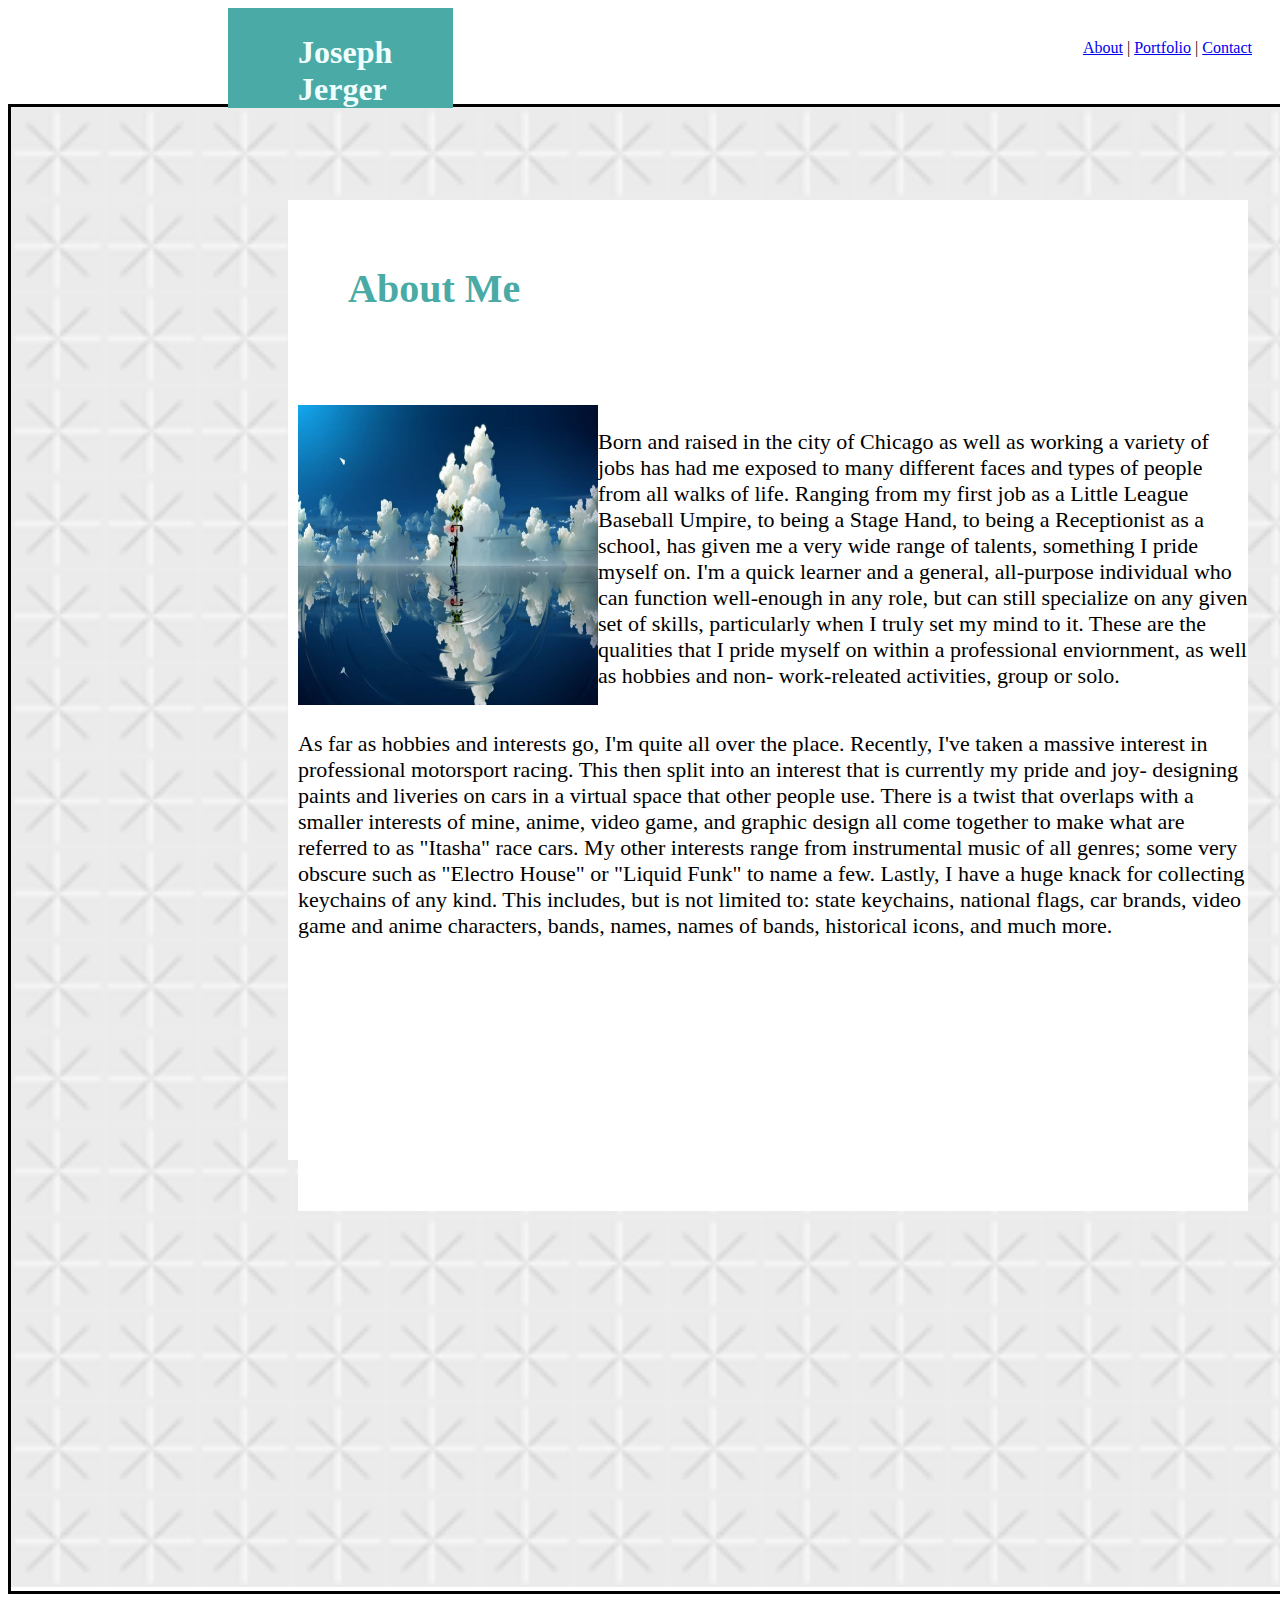
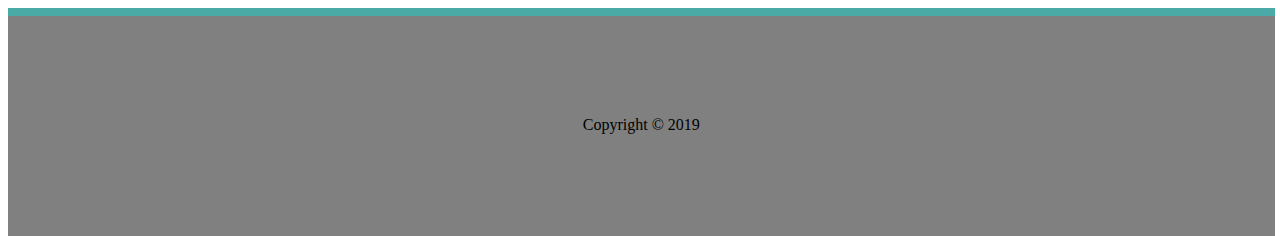
<file: index.html>
<!DOCTYPE html>
<html lang="en">
<head>
    <meta charset="UTF-8">
    <link rel="stylesheet" type="text/css" href="assets/css/style.css">
    <title>Joseph "JJ" Jerger</title>
</head>
<body>
    <div class="wallpaper">
    <img src="assets/images/criss-cross.png" alt="wallpaper" height="1480px" width="1500px">
    </div>

    <div class="textbox">
    </div>

    <div class="topbardesign">
    <header>
    <h1>Joseph Jerger</h1>
    </header>
    </div>

    <section id="threeuptop">
    <ul>
        <a href="index.html">About</a> |
        <a href="portfolio.html">Portfolio</a> |
        <a href="contact.html">Contact</a> 
    </ul>
    </section>

    <h2>About Me</h2>

    <section id=pfpdetails>
    <img src="assets/images/noface.jpg" alt="profilepicture" height="300px" width="300px">
    </section>

   <br>
   
    <div class="bodyblock">
    
    </div>
    <p class="paraone">Born and raised in the city of Chicago as well as working a variety of jobs has had me exposed to many different faces and types of people from all walks of life.
    Ranging from my first job as a Little League Baseball Umpire, to being a Stage Hand, to being a Receptionist as a school, has given me a very wide range of talents,
    something I pride myself on. I'm a quick learner and a general, all-purpose individual who can function well-enough in any role, but can still specialize on any given
    set of skills, particularly when I truly set my mind to it. These are the qualities that I pride myself on within a professional enviornment, as well as hobbies and non-
    work-releated activities, group or solo.</p>
    
    <p class="paratwo">As far as hobbies and interests go, I'm quite all over the place. Recently, I've taken a massive interest in professional motorsport racing. 
    This then split into an interest that is currently my pride and joy- designing paints and liveries on cars in a virtual space that other people use. 
    There is a twist that overlaps with a smaller interests of mine, anime, video game, and graphic design all come together to make what are referred to as "Itasha" race cars. 
    My other interests range from instrumental music of all genres; some very obscure such as "Electro House" or "Liquid Funk" to name a few. 
    Lastly, I have a huge knack for collecting keychains of any kind. This includes, but is not limited to: state keychains, national flags, car brands, video game and anime characters, bands, names, names of bands, historical icons, and much more.
    </p>

    <footer>
        <div class="footer">
            Copyright &copy; 2019
        </div>
    </footer>
    
</body>
</html>
</file>
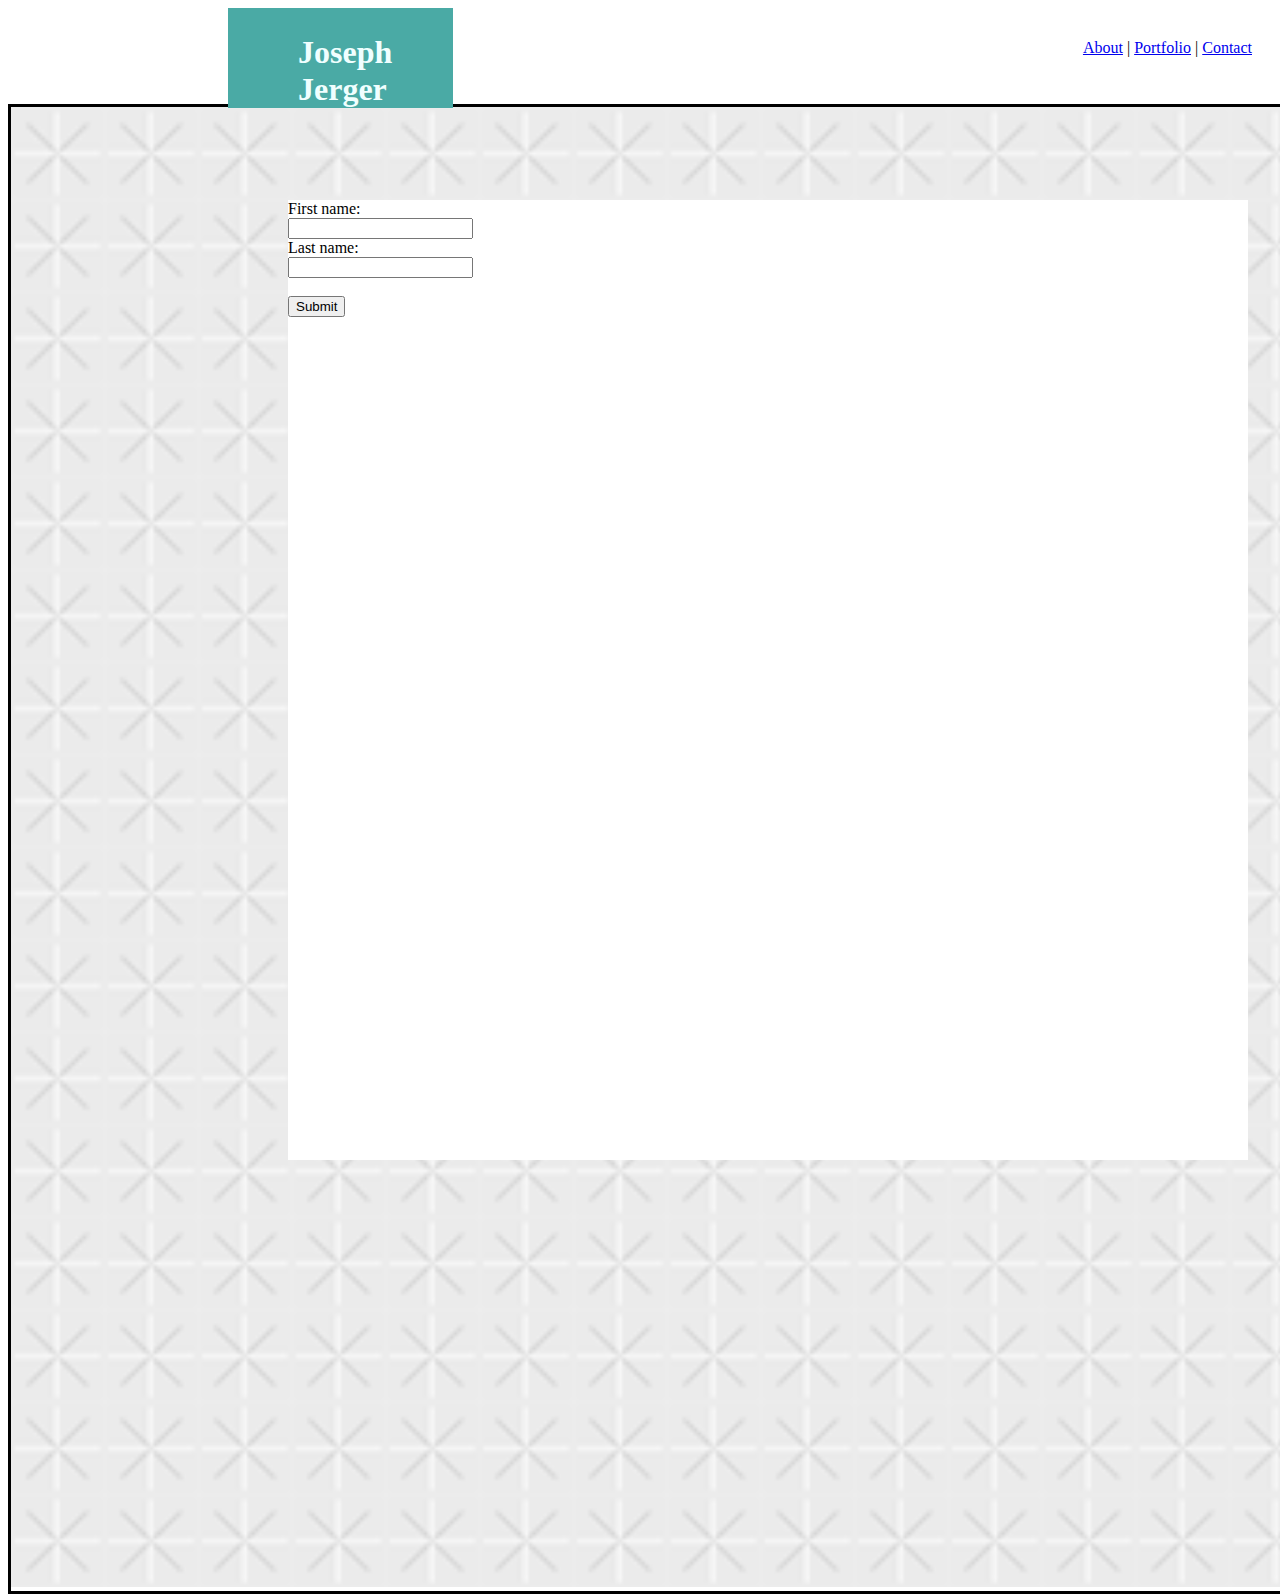
<file: contact.html>
<!DOCTYPE html>

<html lang="en">
<head>
    <meta charset="UTF-8">
    <link rel="stylesheet" type="text/css" href="assets/css/style.css">
    <title>Portfolio</title>
</head>
<body>
        <div class="wallpaper">
                <img src="assets/images/criss-cross.png" alt="wallpaper" height="1480px" width="1500px">
                </div>
            
                <div class="textbox">
                </div>
            
                <div class="topbardesign">
                <header>
                <h1>Joseph Jerger</h1>
                </header>
                </div>
            
                <section id="threeuptop">
                <ul>
                    <a href="index.html">About</a> |

                    <a href="portfolio.html">Portfolio</a> |

                    <a href="contact.html">Contact</a> 
                </ul>
                </section>
        <div class="bodyblock">
            <form action="/action_page.php">
                First name:<br>
                <input type="text" name="Name" value="">
                <br>
                Last name:<br>
                <input type="text" name="E-mail" value="">
                <br><br>
                <input type="submit" value="Submit">
              </form> 
        </div>

</body>
</html>
</file>
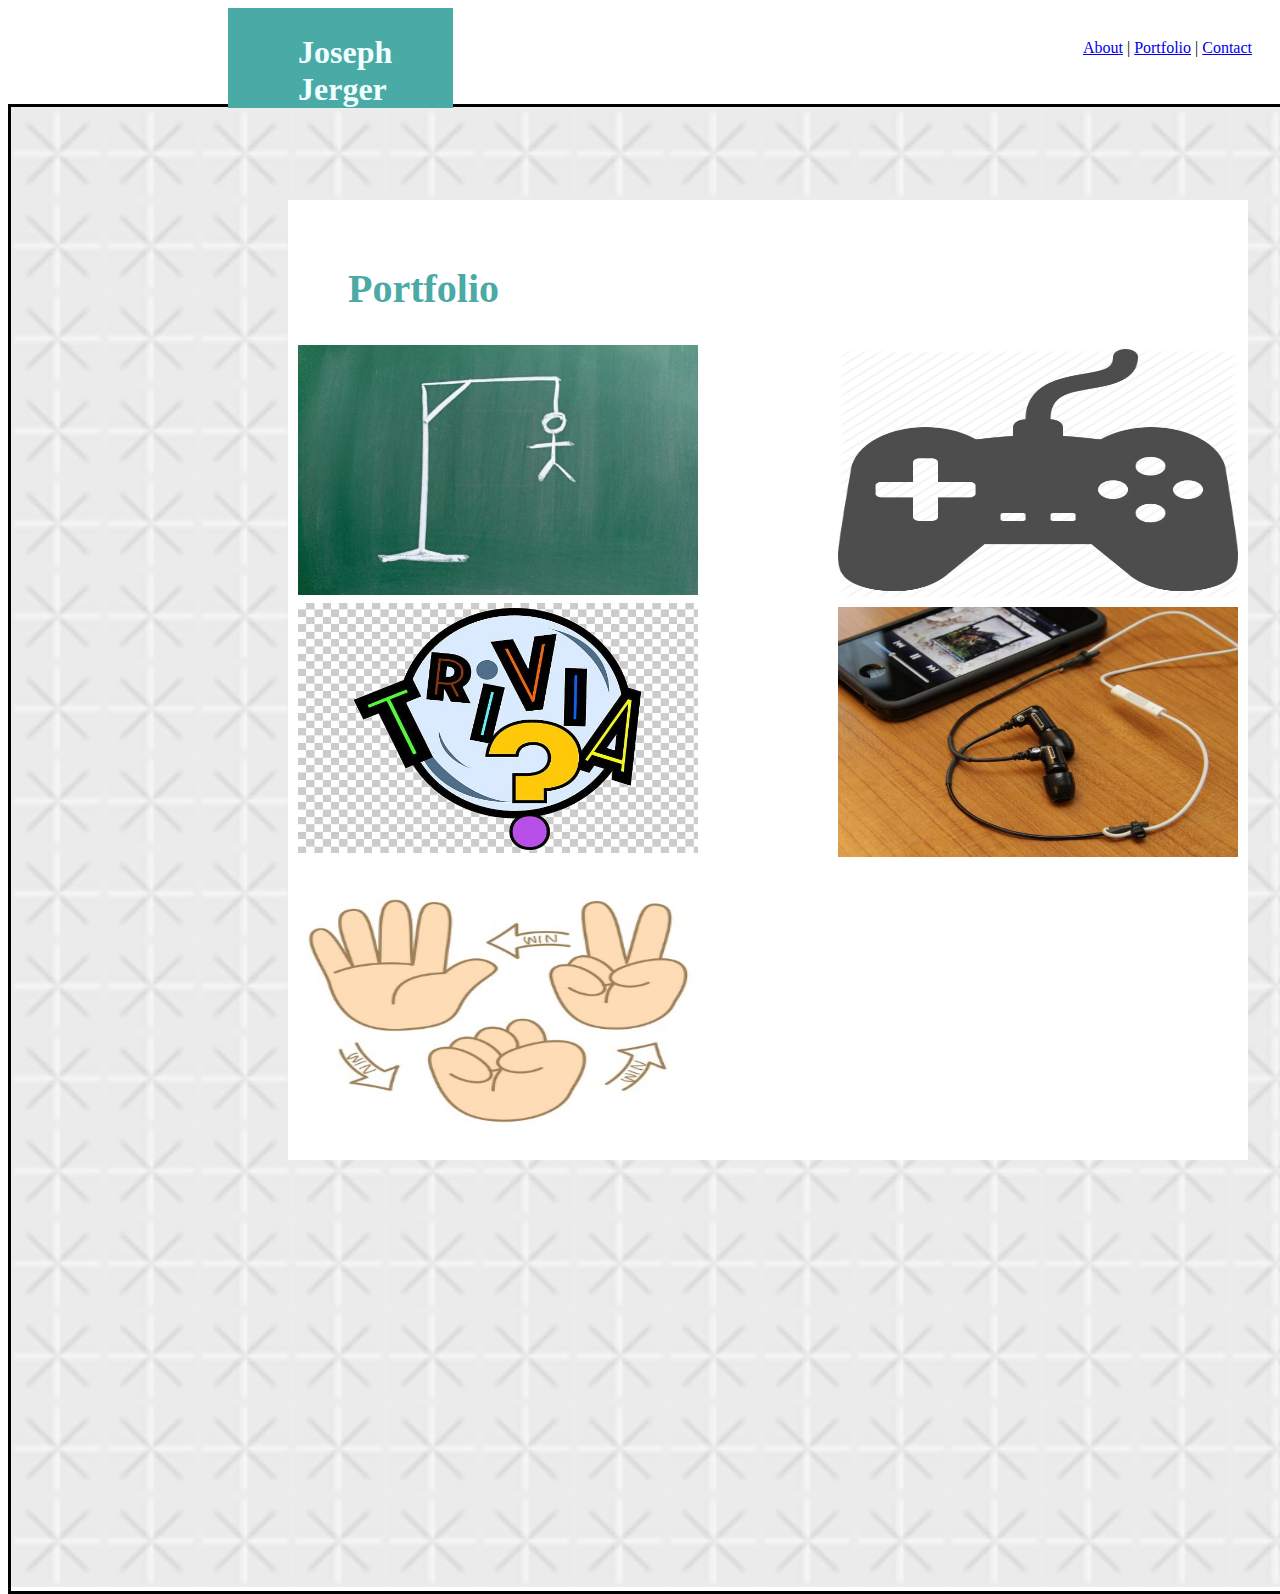
<file: portfolio.html>
<!DOCTYPE html>

<html lang="en">
<head>
    <meta charset="UTF-8">
    <link rel="stylesheet" type="text/css" href="assets/css/style.css">
    <title>Portfolio</title>
</head>
<body>
        <div class="wallpaper">
                <img src="assets/images/criss-cross.png" alt="wallpaper" height="1480px" width="1500px">
                </div>
            
                <div class="textbox">
                </div>
            
                <div class="topbardesign">
                <header>
                <h1>Joseph Jerger</h1>
                </header>
                </div>
            
                <section id="threeuptop">
                <ul>
                    <a href="index.html">About</a> |
                    <a href="portfolio.html">Portfolio</a> |
                    <a href="contact.html">Contact</a> 
                </ul>
                </section>
            
                <h2>Portfolio</h2>
        
                <div class="bodyblock">
                </div>
        <ol>
        <section id="hang">
        <img src="assets/images/hangmanwords.jpg" alt="hangman" width="400px" height="250px">
        </section>
        <section id="rpgg">
        <img src="assets/images/gamecontroller.png" alt="rpgg" width="400px" height="250px">
        </section>
        <section id="triv">
        <img src="assets/images/trivialogo.jpg" alt="trivialogo" width="400px" height="250px">
        </section>
        <section id="riw">
        <img src="assets/images/riwidget.jpg" alt="infowidget" width="400px" height="250px">
        </section>
        <section id="rps">
        <img src="assets/images/rockapaperscissors.jpg" alt="rockpaperscissors" width="400px" height="250px">
        </section>
        </ol>
        
</body>
</html>
    <!--The text here will vary, think on what you want, you will need five.-->
</file>
<file: assets/css/style.css>
.topbardesign {

    height: 90px;
    width: 75px;
    background-color: #4aaaa5;
    padding-left: 70px;
    padding-right: 80px;
    padding-top: 5px;
    padding-bottom: 5px;
    margin-left: 220px;
    color: azure;
    size: 12px;
}

.bodyblock {
    
    height: 960px;
    width: 960px;
    background-color: white;
    position: absolute;
    top: 200px;
    z-index: -1;
    margin-left: 280px;
    float: left;
}

#threeuptop {
    position: relative;
    top: -75px;
    text-align: right;
    margin-top: -10px;
    margin-right: 20px;
}

.wallpaper {
    position: absolute;
    z-index: -1;
    margin-top: 7.5%;
    border-style: solid;
    
}

#pfpdetails{
    overflow: auto;
    position: relative;
    left: 290px;
    top: 160px;
    
}

.paraone{
    height: 480px;
    width: 650px;
    font-size: 22px;
    margin-left: 590px;
    margin-right: 280px;
    background-color: white;
    position: relative;
    bottom: 160px;
}

.paratwo{
    height: 480px;
    width: 950px;
    font-size: 22px;
    margin-left: 290px;
    margin-right: 280px;
    background-color: white;
    position: relative;
    bottom: 360px;
}

.footer{
    width: 100.2%;
    height: 120px;
    background-color: grey;
    border-top: 8px solid #4aaaa5;
    text-align: center;
    position: relative;
    top: 15px;
    padding-top: 100px;

}

h2 {
    font-weight: bolder;
    font-size: 40px;
    position: relative;
    left: 340px;
    top: 100px;
    color: #4aaaa5;
    
}

#hang {
    position: relative;
    left: 250px;
    top: 100px;

}

#rpgg {
    position: relative;
    left: 790px;
    top: -150px;
    z-index: 1;
}

#triv {
    position: relative;
    left: 250px;
    top: -150px;
    z-index: 2;
}

#riw {
    position: relative;
    left: 790px;
    top: -400px;
    z-index: 3;
}

#rps {
    position: relative;
    left: 250px;
    top: -375px;
    z-index: 4;  
}
</file>
